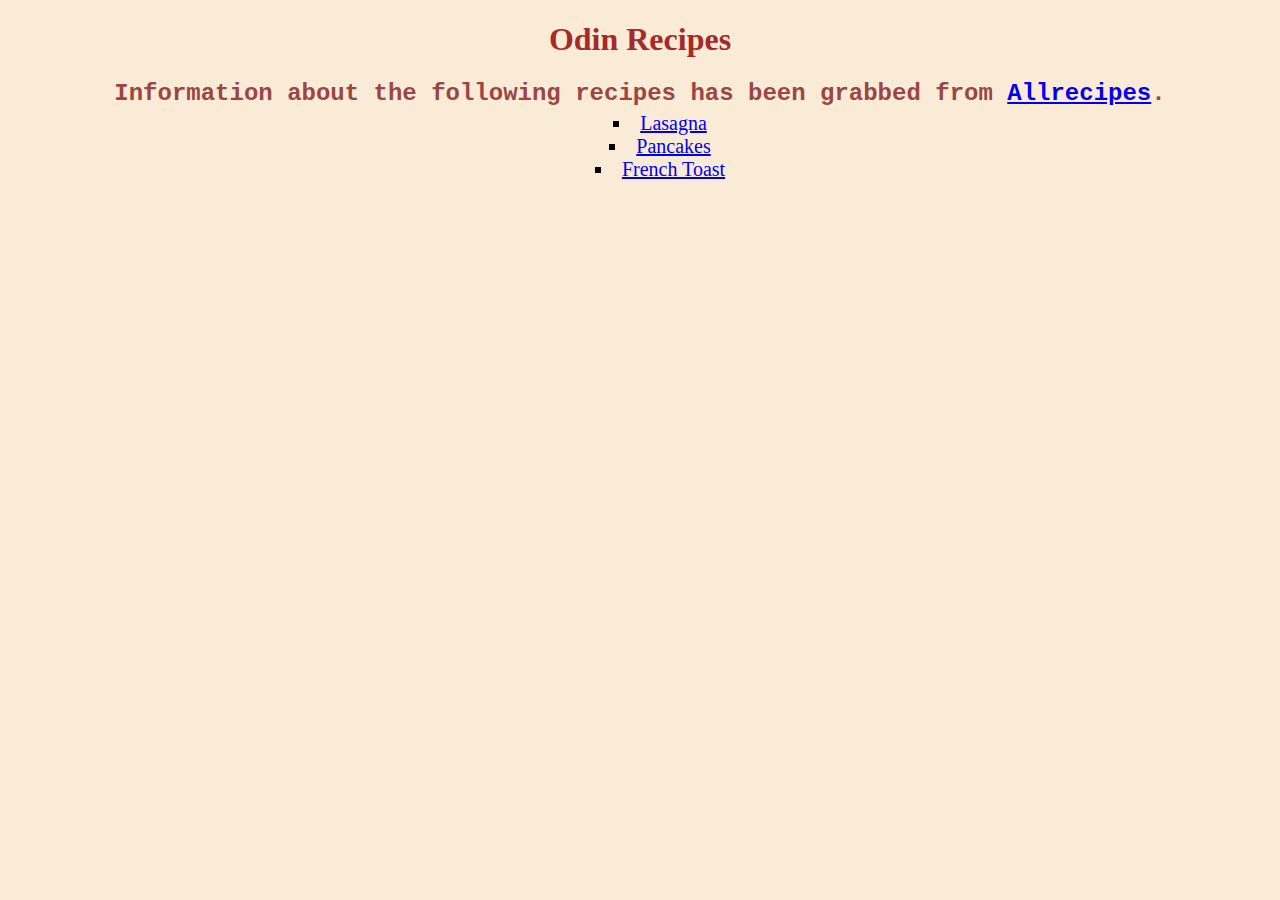
<file: index.html>
<!DOCTYPE html>
<html lang="en">
<head>
    <meta charset="UTF-8">
    <title>Odin Recipes</title>
    <link rel="stylesheet" href="css/styles.css">
</head>
<body>
    <h1>Odin Recipes</h1>
    <div class="disclaimer">Information about the following recipes has been grabbed from <a href="https://www.allrecipes.com/">Allrecipes</a>.</div>
    <ul class="recipe-list">
        <li><a href="recipes/lasagna.html">Lasagna</a></li>
        <li><a href="recipes/pancakes.html">Pancakes</a></li>
        <li><a href="recipes/frenchtoast.html">French Toast</a></li>
    </ul>
</body>
</html>
</file>
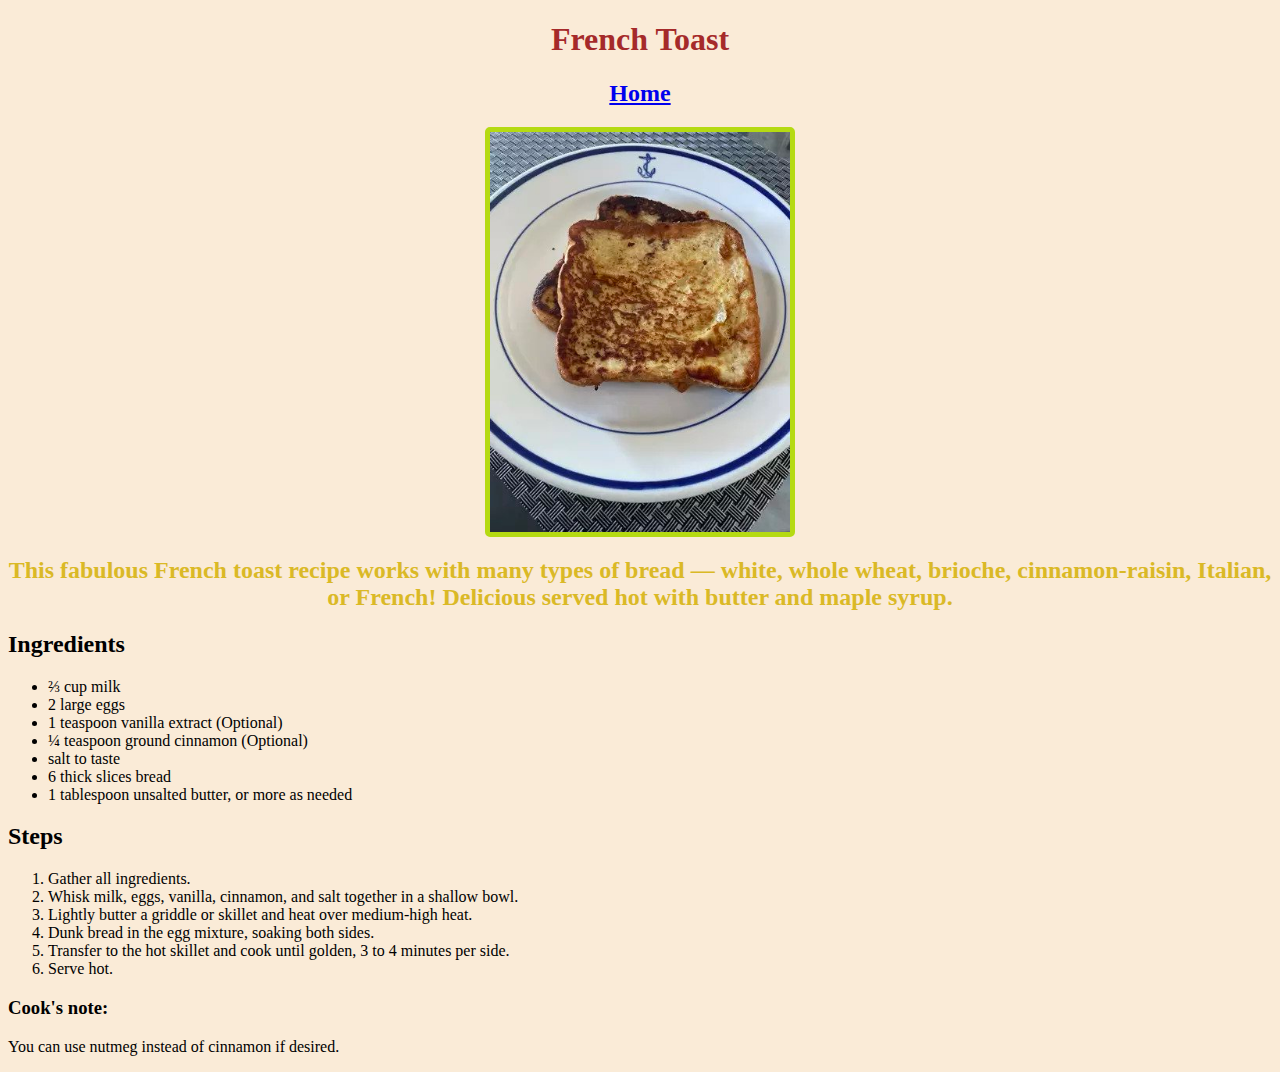
<file: recipes/frenchtoast.html>
<!DOCTYPE html>
<html lang="en">
<head>
    <meta charset="UTF-8">
    <title>Odin Recipes - French Toast</title>
    <link rel="stylesheet" href="../css/styles.css">
</head>
<body>
    <h1>French Toast</h1>
    <h2 class="home-link"><a href="../index.html">Home</a></h2>
    <img src="../img/frenchtoast.jpg">
    <h2 class="flavor-text">
        This fabulous French toast recipe works with many types of bread — white, whole wheat, brioche, cinnamon-raisin, 
        Italian, or French! Delicious served hot with butter and maple syrup.
    </h2>
    <h2>Ingredients</h3>
    <ul>
        <li>⅔ cup milk</li>
        <li>2 large eggs</li>
        <li>1 teaspoon vanilla extract (Optional)</li>
        <li>¼ teaspoon ground cinnamon (Optional)</li>
        <li>salt to taste</li>
        <li>6 thick slices bread</li>
        <li>1 tablespoon unsalted butter, or more as needed</li>
    </ul>
    <h2>Steps</h2>
    <ol>
        <li>Gather all ingredients.</li>
        <li>Whisk milk, eggs, vanilla, cinnamon, and salt together in a shallow bowl.</li>
        <li>Lightly butter a griddle or skillet and heat over medium-high heat.</li>
        <li>Dunk bread in the egg mixture, soaking both sides.</li>
        <li>Transfer to the hot skillet and cook until golden, 3 to 4 minutes per side.</li>
        <li>Serve hot.</li>
    </ol>
    <h3>Cook's note:</h3>
    <p>You can use nutmeg instead of cinnamon if desired.</p>
</body>
</html>
</file>
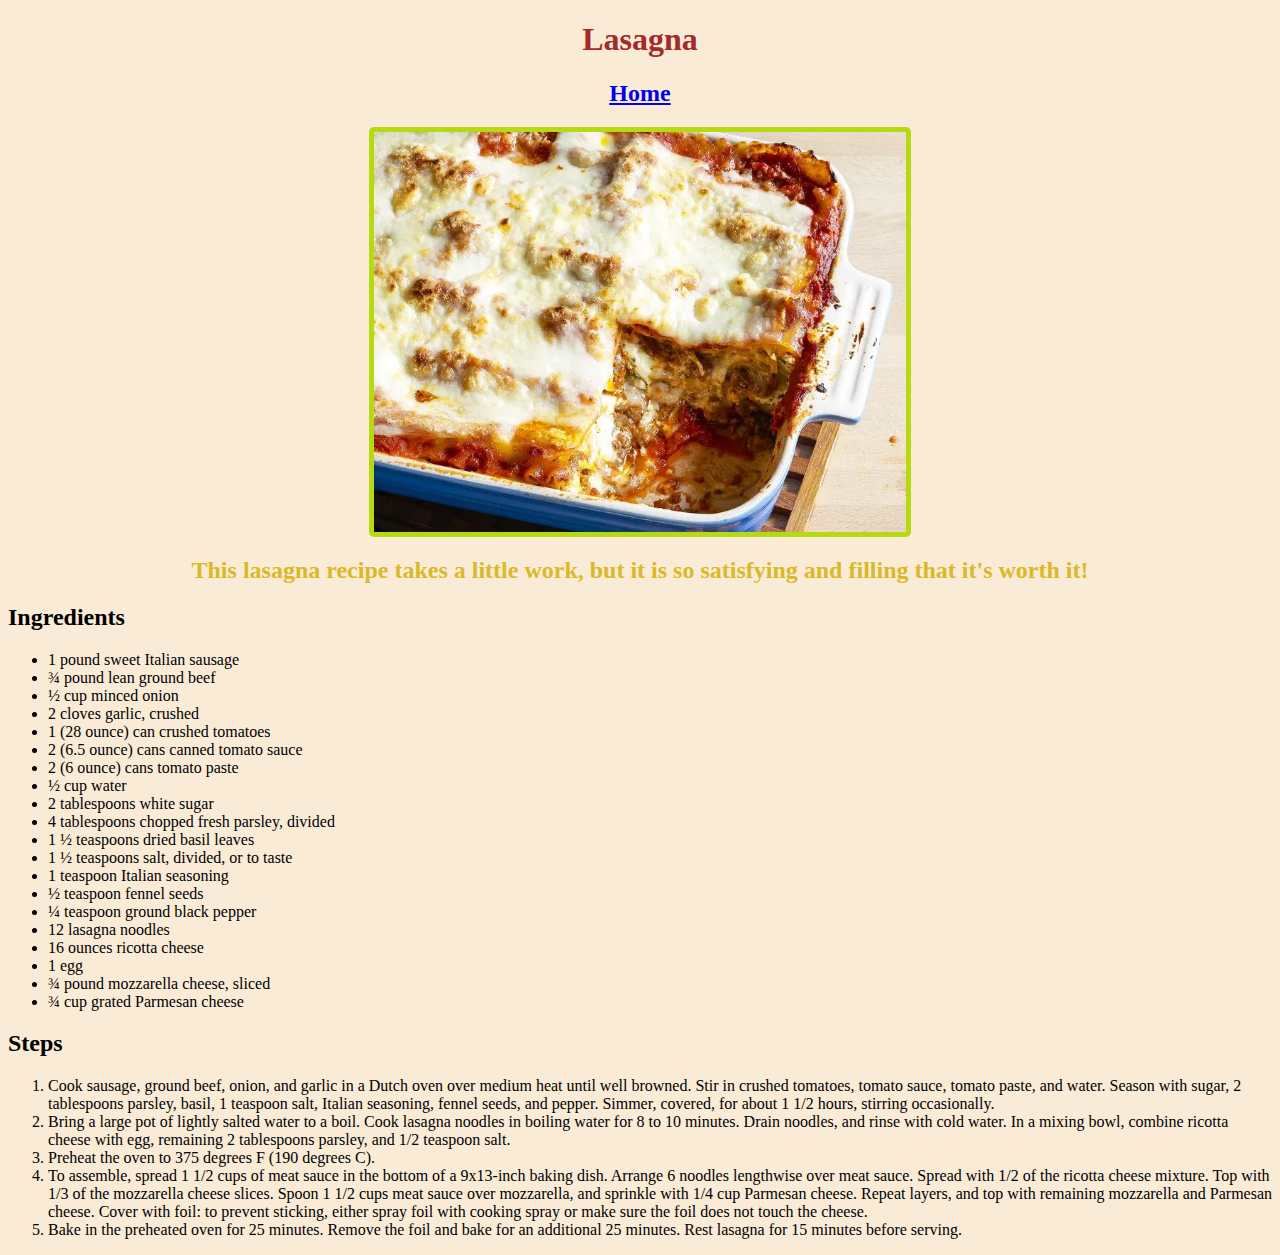
<file: recipes/lasagna.html>
<!DOCTYPE html>
<html lang="en">
<head>
    <meta charset="UTF-8">
    <title>Odin Recipes - Lasagna</title>
    <link rel="stylesheet" href="../css/styles.css">
</head>
<body>
    <h1>Lasagna</h1>
    <h2 class="home-link"><a href="../index.html">Home</a></h2>
    <img src="../img/lasagna.jpg">
    <h2 class="flavor-text">This lasagna recipe takes a little work, but it is so satisfying and filling that it's worth it!</h2>
    <h2>Ingredients</h3>
    <ul>
        <li>1 pound sweet Italian sausage</li>
        <li>¾ pound lean ground beef</li>
        <li>½ cup minced onion</li>
        <li>2 cloves garlic, crushed</li>
        <li>1 (28 ounce) can crushed tomatoes</li>
        <li>2 (6.5 ounce) cans canned tomato sauce</li>
        <li>2 (6 ounce) cans tomato paste</li>
        <li>½ cup water</li>
        <li>2 tablespoons white sugar</li>
        <li>4 tablespoons chopped fresh parsley, divided</li>
        <li>1 ½ teaspoons dried basil leaves</li>
        <li>1 ½ teaspoons salt, divided, or to taste</li>
        <li>1 teaspoon Italian seasoning</li>
        <li>½ teaspoon fennel seeds</li>
        <li>¼ teaspoon ground black pepper</li>
        <li>12 lasagna noodles</li>
        <li>16 ounces ricotta cheese</li>
        <li>1 egg</li>
        <li>¾ pound mozzarella cheese, sliced</li>
        <li>¾ cup grated Parmesan cheese</li>
    </ul>
    <h2>Steps</h2>
    <ol>
        <li>
            Cook sausage, ground beef, onion, and garlic in a Dutch oven over medium heat until well browned. 
            Stir in crushed tomatoes, tomato sauce, tomato paste, and water. Season with sugar, 2 tablespoons parsley, 
            basil, 1 teaspoon salt, Italian seasoning, fennel seeds, and pepper. Simmer, covered, for about 1 1/2 hours, 
            stirring occasionally.
        </li>
        <li>
            Bring a large pot of lightly salted water to a boil. Cook lasagna noodles in boiling water for 8 to 10 minutes. 
            Drain noodles, and rinse with cold water. In a mixing bowl, combine ricotta cheese with egg, remaining 2 tablespoons parsley, 
            and 1/2 teaspoon salt.
        </li>
        <li>Preheat the oven to 375 degrees F (190 degrees C).</li>
        <li>
            To assemble, spread 1 1/2 cups of meat sauce in the bottom of a 9x13-inch baking dish. Arrange 6 noodles lengthwise over meat sauce. 
            Spread with 1/2 of the ricotta cheese mixture. Top with 1/3 of the mozzarella cheese slices. Spoon 1 1/2 cups meat sauce over mozzarella, 
            and sprinkle with 1/4 cup Parmesan cheese. Repeat layers, and top with remaining mozzarella and Parmesan cheese. Cover with foil: to prevent 
            sticking, either spray foil with cooking spray or make sure the foil does not touch the cheese.
        </li>
        <li>Bake in the preheated oven for 25 minutes. Remove the foil and bake for an additional 25 minutes. Rest lasagna for 15 minutes before serving.</li>
    </ol>
</body>
</html>
</file>
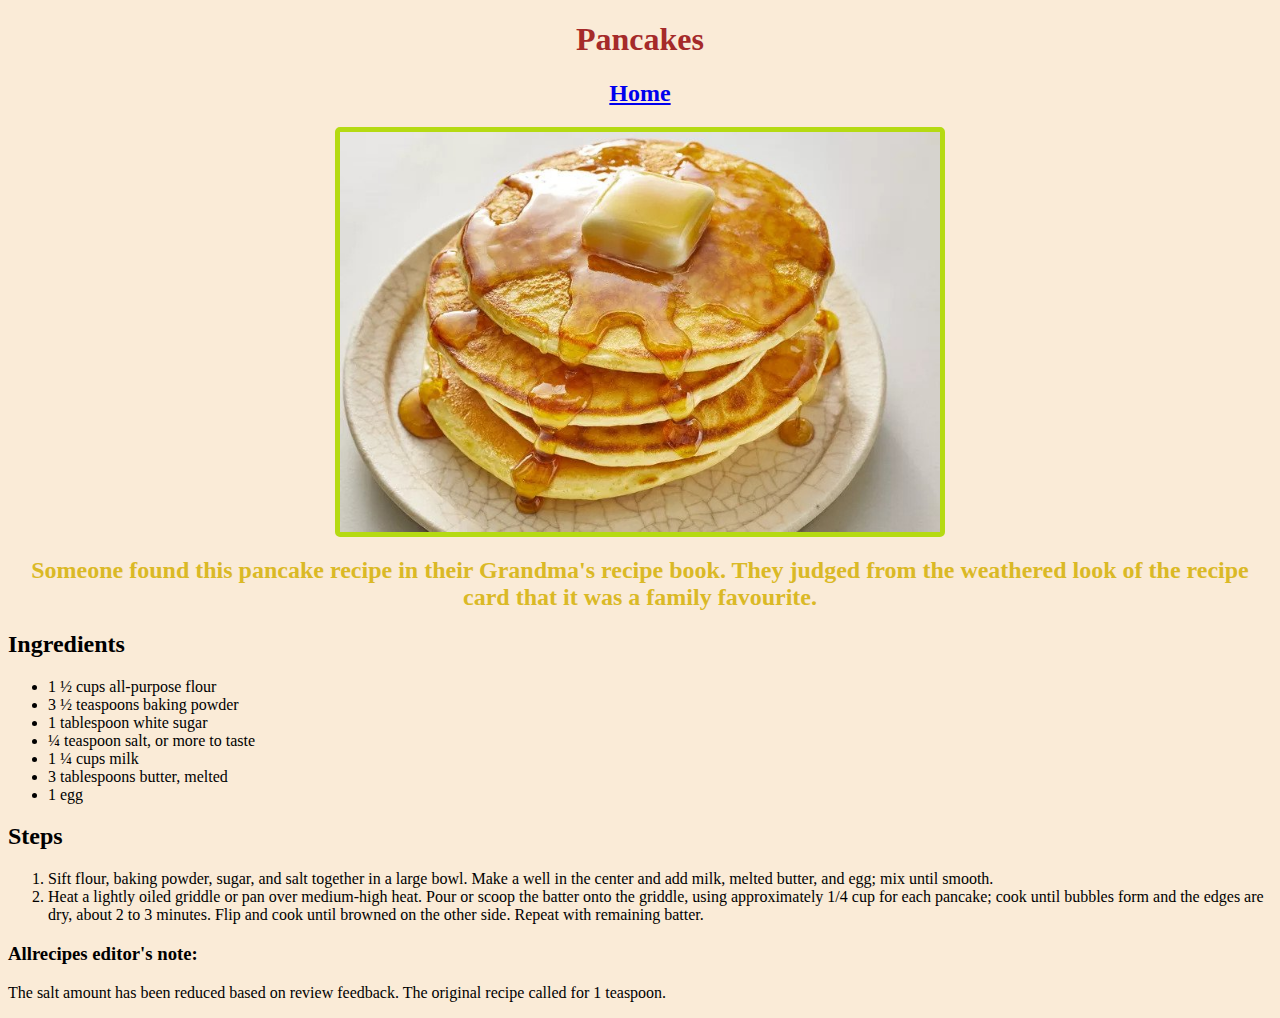
<file: recipes/pancakes.html>
<!DOCTYPE html>
<html lang="en">
<head>
    <meta charset="UTF-8">
    <title>Odin Recipes - Pancakes</title>
    <link rel="stylesheet" href="../css/styles.css">
</head>
<body>
    <h1>Pancakes</h1>
    <h2 class="home-link"><a href="../index.html">Home</a></h2>
    <img src="../img/pancakes.jpg">
    <h2 class="flavor-text">Someone found this pancake recipe in their Grandma's recipe book. They judged from the weathered look of the recipe card that it was a family favourite.</h2>
    <h2>Ingredients</h3>
    <ul>
        <li>1 ½ cups all-purpose flour</li>
        <li>3 ½ teaspoons baking powder</li>
        <li>1 tablespoon white sugar</li>
        <li>¼ teaspoon salt, or more to taste</li>
        <li>1 ¼ cups milk</li>
        <li>3 tablespoons butter, melted</li>
        <li>1 egg</li>
    </ul>
    <h2>Steps</h2>
    <ol>
        <li>
            Sift flour, baking powder, sugar, and salt together in a large bowl. Make a well in the center and add milk, melted butter, and egg; mix until smooth.
        </li>
        <li>
            Heat a lightly oiled griddle or pan over medium-high heat. Pour or scoop the batter onto the griddle, using approximately 1/4 cup for each pancake; 
            cook until bubbles form and the edges are dry, about 2 to 3 minutes. Flip and cook until browned on the other side. Repeat with remaining batter.
        </li>
    </ol>
    <h3>Allrecipes editor's note:</h3>
    <p>The salt amount has been reduced based on review feedback. The original recipe called for 1 teaspoon.</p>
</body>
</html>
</file>
<file: css/styles.css>
body {
    background-color: antiquewhite;
}

h1 {
    color:brown;
    text-align: center;
}

img {
    height: 400px;
    width: auto;
    margin-left: auto;
    margin-right: auto;
    display: block;
    border: 5px solid #b5da12;
    border-radius: 5px;
}

.flavor-text {
    text-align: center;
    color: rgb(218, 185, 38);
}

.home-link {
    text-align: center;
    color: red;
}

.recipe-list {
    list-style-type: square;
    list-style-position: inside;
    text-align: center;
    font-size: 20px;
    font-weight: 100;
    margin: 5px;
}

.disclaimer {
    text-align: center;
    font-size: 24px;
    font-weight: bold;
    font-family: 'Courier New', Courier, monospace;
    color: rgb(155, 69, 69);
}
</file>
